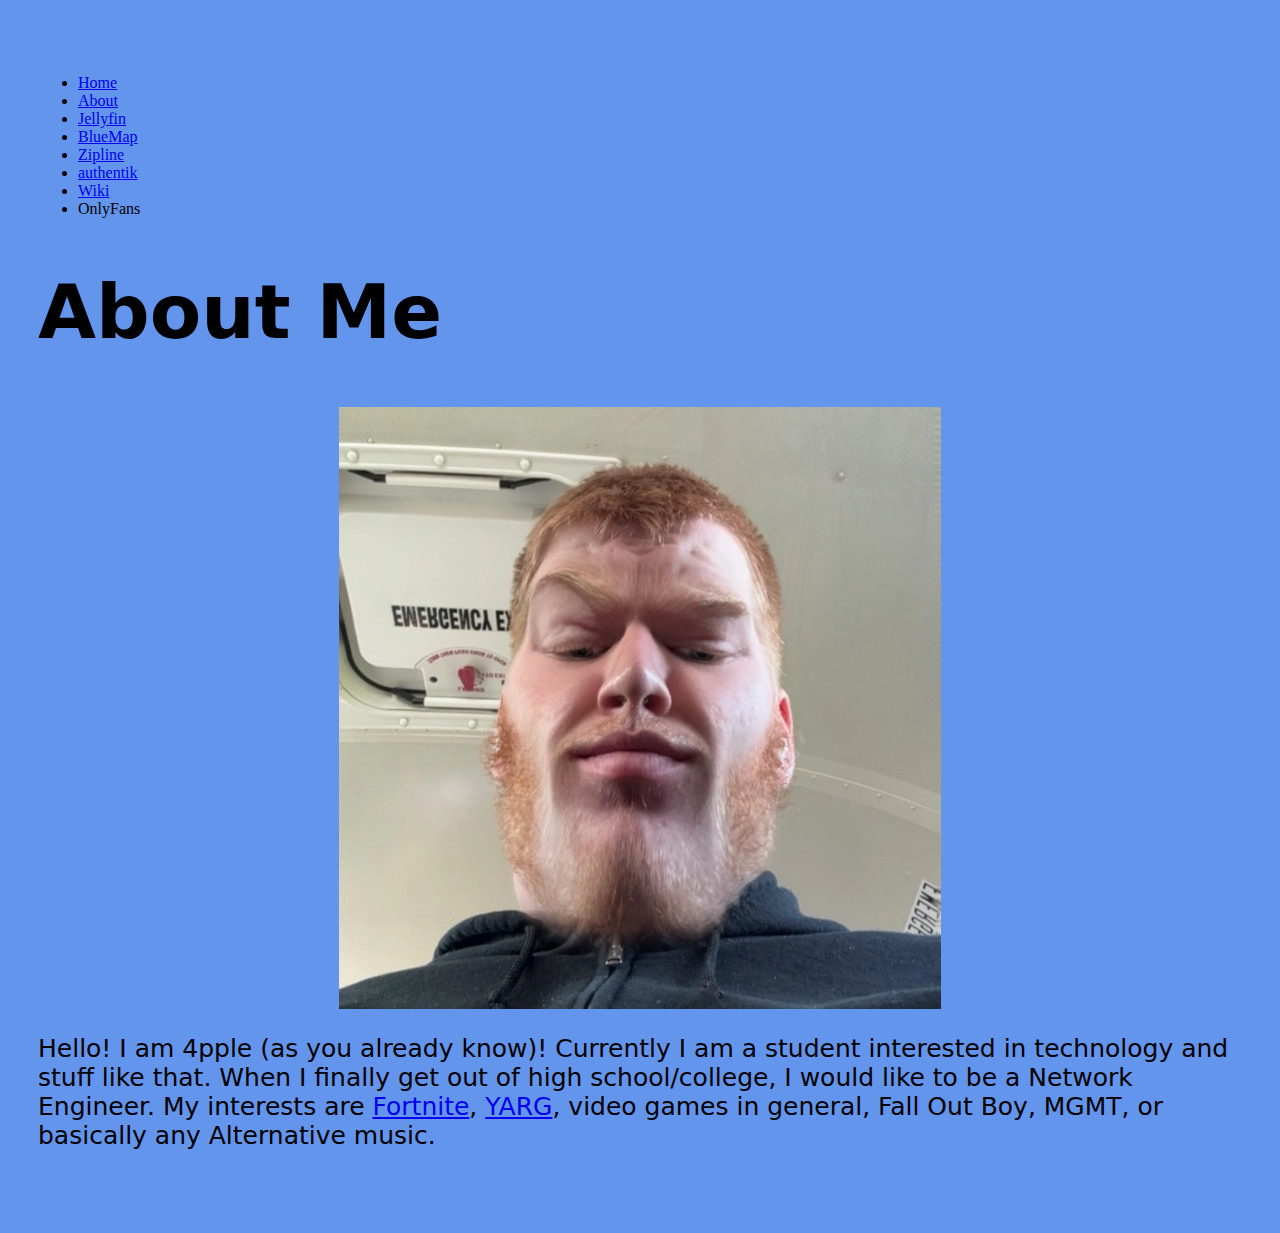
<file: about.html>
<!DOCTYPE html>
<html>

<head>
    <link rel="stylesheet" href="css/global.css">
    <title>iam4pple | About</title>

    <meta property="og:title" content="iam4pple's Website!">
    <meta property="og:description" content="Welcome to my amazing website. Click on the buttons to look at my other sites!">
    <meta property="og:url" content="https://iam4pple.com">
    
    <meta property="twitter:title" content="iam4pple's Website!">
    <meta property="twitter:desciption" content="Welcome to my amazing website. Click on the buttons to look at my other sites!">
    <meta property="twitter:url" content="https://iam4pple.com">
</head>

<body>

    <main>

        <ul class="menuBar">
            <li class="menuLinks">
                <a href="./index.html">Home</a>
            </li>
            <li class="menuLinks">
                <a class="active" href="./about.html">About</a>
            </li>
            <li class="menuLinks">
                <a href="https://jellyfin.iam4pple.com">Jellyfin</a>
            </li>
            <li class="menuLinks">
                <a href="https://map.iam4pple.com">BlueMap</a>
            </li>
            <li class="menuLinks">
                <a href="https://zipline.iam4pple.com">Zipline</a>
            </li>
            <li class="menuLinks">
                <a href="https://auth.iam4pple.com">authentik</a>
            </li>
            <li class="menuLinks">
                <a href="https://goon.iam4pple.com">Wiki</a>
            </li>
            <li class="menuLinks disabled">
                OnlyFans
            </li>
        </ul>

        <header>
            <h1 class="large special"> About Me </h1>
        </header>

        <img src="./assets/me.webp" class="center">

        <p>
            Hello! I am 4pple (as you already know)! 
            Currently I am a student interested in technology and stuff like that. 
            When I finally get out of high school/college, I would like to be a Network Engineer. 
            My interests are <a href="https://fortnite.com">Fortnite</a>, <a href="https://yarg.in">YARG</a>, video games in general, Fall Out Boy, MGMT, or basically any Alternative music.
        </p>

    </main>

</body>
</html>
</file>
<file: css/global.css>
body {
    background-color: cornflowerblue;
    padding-top: 50px;
    padding-bottom: 50px;
    padding-left: 30px;
    padding-right: 30px;
  }

  #content {
    position:relative;
  }

  h1 {
    font-size: 75px;
    color: black;
    font-family: system-ui, -apple-system, BlinkMacSystemFont, 'Segoe UI', Roboto, Oxygen, Ubuntu, Cantarell, 'Open Sans', 'Helvetica Neue', sans-serif;
  }
  
  h2 {
    font-size: 50px;
    color: black;
    font-family: system-ui, -apple-system, BlinkMacSystemFont, 'Segoe UI', Roboto, Oxygen, Ubuntu, Cantarell, 'Open Sans', 'Helvetica Neue', sans-serif;
  }
  
  p {
    font-family: system-ui, -apple-system, BlinkMacSystemFont, 'Segoe UI', Roboto, Oxygen, Ubuntu, Cantarell, 'Open Sans', 'Helvetica Neue', sans-serif;
    font-size: 25px;
    color: black;
  }



  .button {
    background-color: #0000aa;
    border: none;
    color: white;
    padding: 30px 64px;
    text-align: center;
    text-decoration: none;
    display: inline-block;
    font-size: 32px;
    margin: 8px 4px;
    cursor: pointer;
    border-radius: 16px;
  }
  
  .menuITEMS {
    position: relative;
    left: 50%;
    margin: 10px;
    border: none;
    color: rgba(255, 255, 255, 0.746);
    width: 80%;
    height: 70px;
    transform: translate(-50%, -0%);
    cursor: pointer;
    border-radius: 15px;
    font-size: 18px;
    transition: 0.25s;
    background-color: rgba(31, 31, 31, 0.581);
    font-family: system-ui, -apple-system, BlinkMacSystemFont, 'Segoe UI', Roboto, Oxygen, Ubuntu, Cantarell, 'Open Sans', 'Helvetica Neue', sans-serif;
  }
  
  .menuITEMS:hover {
    width: 84%;
    border-radius: 50px;
  }
  
  .leftcorner {
    position: absolute;
          top: 0px;
          left: 0px;
  }
  
  .rightcorner {
    position: absolute;
          top: 0px;
          right: 0px;
  }
  
  .center {
    display: block;
    margin-left: auto;
    margin-right: auto;
    width: 50%;
  }
</file>
